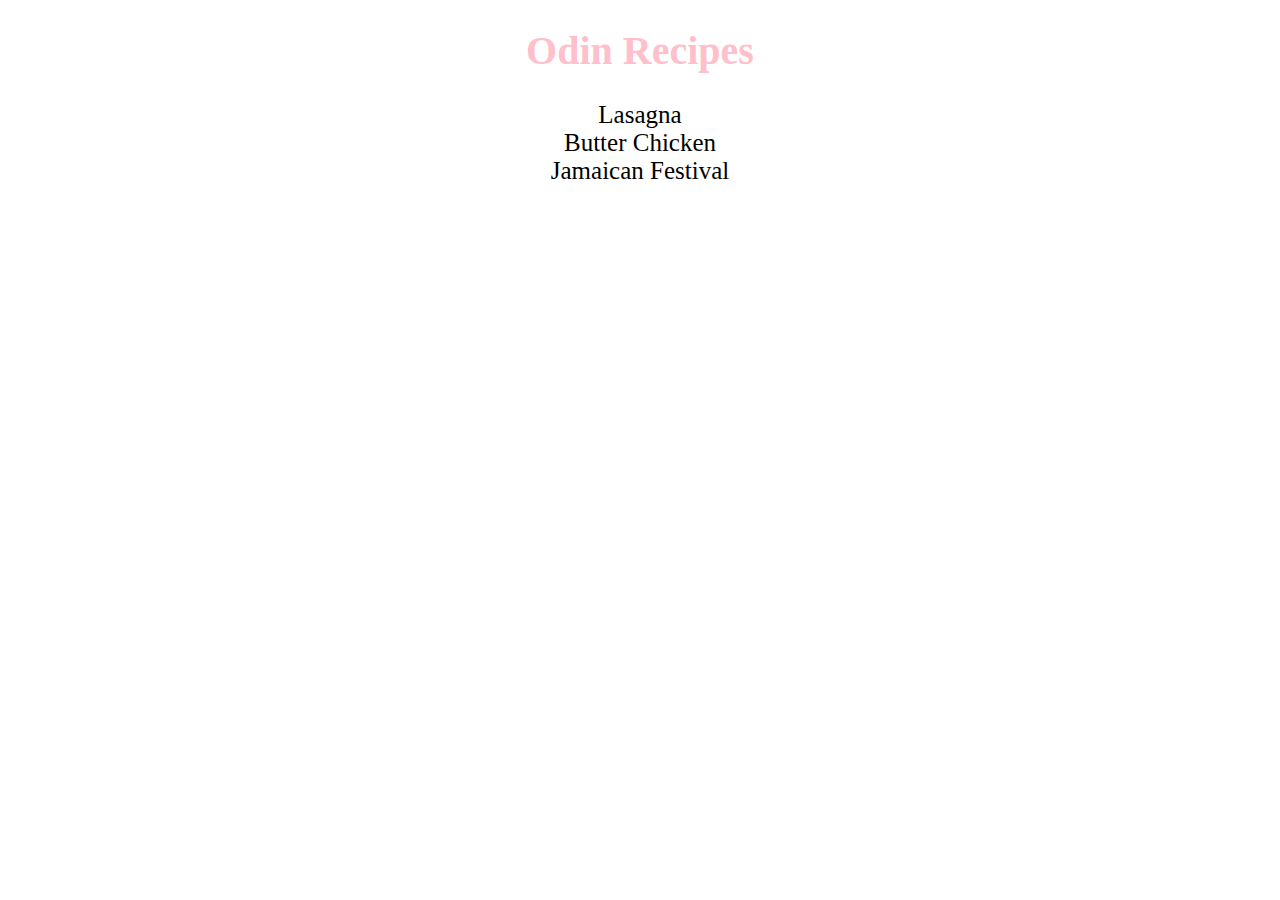
<file: index.html>
<!DOCTYPE html>
<html lang="en">
<head>
    <meta charset="UTF-8">
    <meta name="viewport" content="width=device-width, initial-scale=1.0">
    <title>Recipes</title>
    <link rel="stylesheet" href="style.css">
</head>
<body>
    <h1>Odin Recipes</h1>
    <a href="recipes/lasagna.html">Lasagna</a><br>
    <a href="recipes/butterchicken.html">Butter Chicken</a><br>
    <a href="recipes/festival.html">Jamaican Festival</a>
</body>
</html>
</file>
<file: style.css>
*{
    text-align: center;
}
h1{
    font-size: 40px;
    color: #ffc0cb;
}
a{
    font-size: 25px;
    text-decoration: none;
    color: rgb(0,0,0);
}
a:hover{
    color: #ffc0cb;
}
</file>
